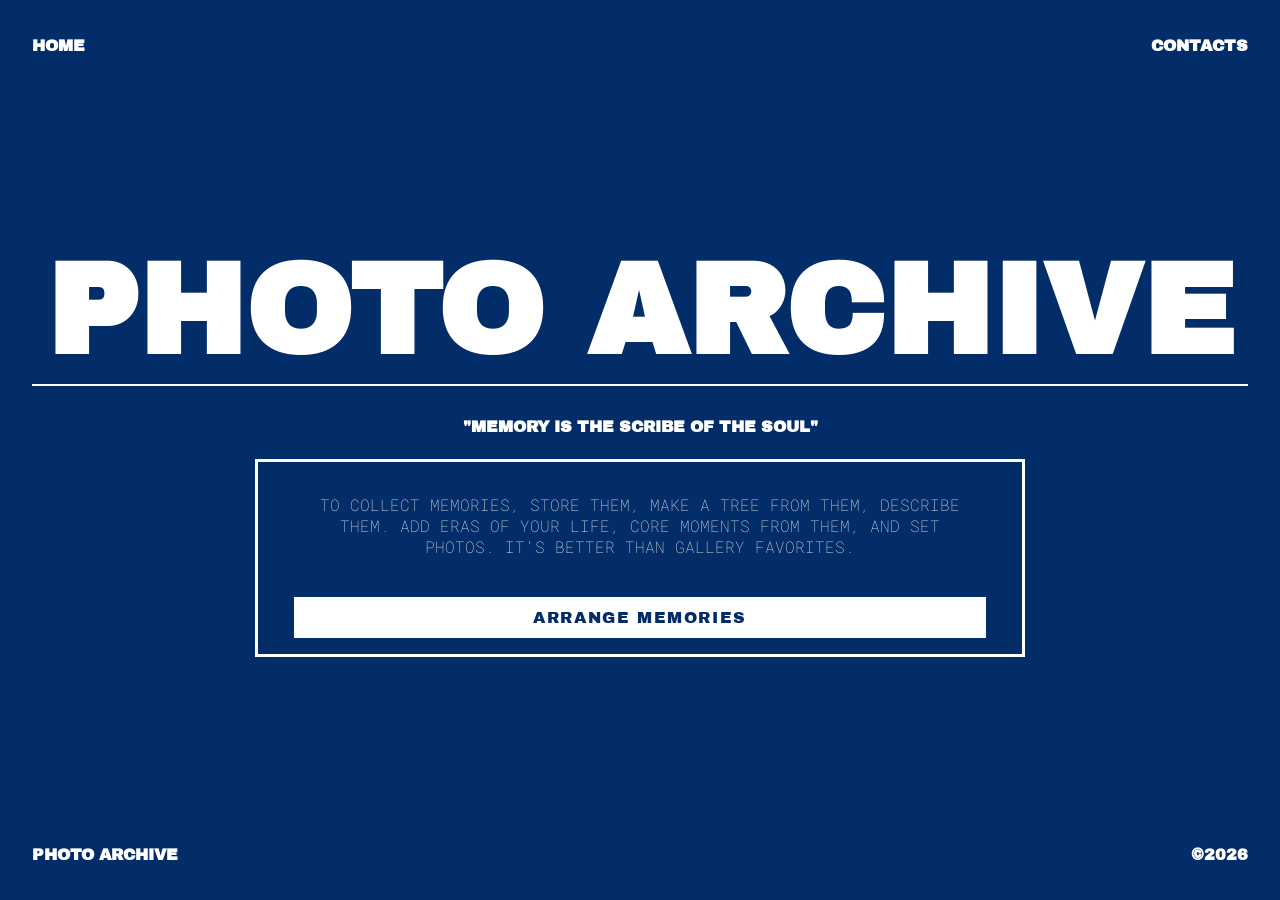
<file: index.html>
<!DOCTYPE html>
<html lang="en">
<head>
  <meta charset="UTF-8" />
  <link rel="stylesheet" href="style.css">
  <title>Photos of My Life</title>
</head>

<body>
    <header>
        <div class="edge-text">
        <h4 class="header-text" id="home"><a href="index.html">HOME</a></h4>
        <h4 class="header-text" id="credits"><a href="credits.html">CONTACTS</a></h4>
        </div>
    </header>

    <h1 class="page-title">PHOTO ARCHIVE</h1>
    <hr>
    <h2 class="quote">"MEMORY IS THE SCRIBE OF THE SOUL"</h2>

    <div class="border-text">
        <p>TO COLLECT MEMORIES, STORE THEM, MAKE A TREE FROM THEM, DESCRIBE THEM. ADD ERAS OF YOUR LIFE, CORE MOMENTS FROM THEM, AND SET PHOTOS. IT'S BETTER THAN GALLERY FAVORITES.</p>
        <a class="arrange-btn" href="tree.html">ARRANGE MEMORIES</a>
    </div>

    <footer>
        <div class="edge-text">
        <h4 class="footer-text">PHOTO ARCHIVE</h4>
        <h4 class="footer-text">©2026</h4>
        </div>
    </footer>
</body>
</html>
</file>
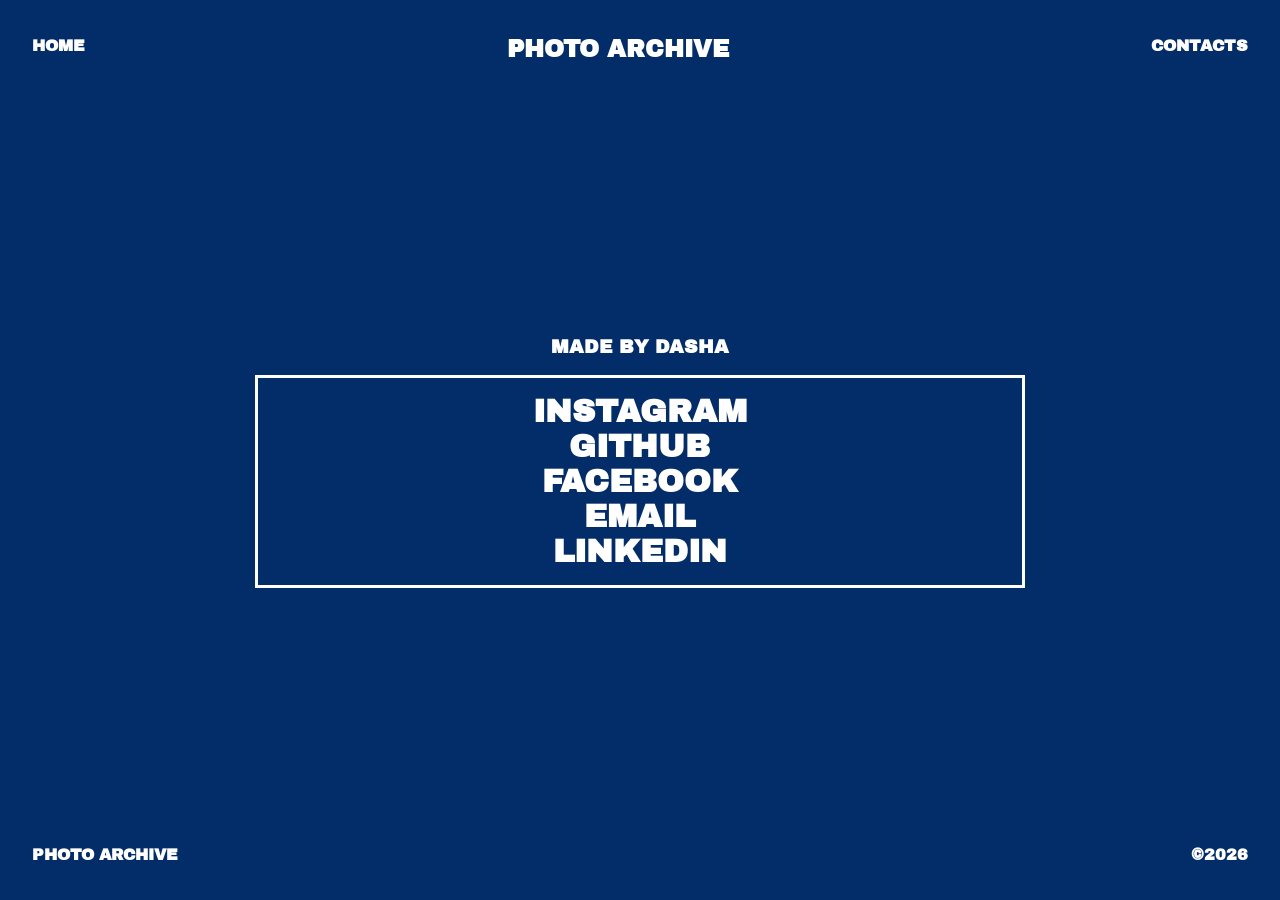
<file: credits.html>
<!DOCTYPE html>
<html lang="en">
<head>
  <meta charset="UTF-8" />
  <link rel="stylesheet" href="style.css">
  <title>Photos of My Life</title>
</head>

<body>
    <header>
        <div class="edge-text">
        <h4 class="header-text" id="home"><a href="index.html">HOME</a></h4>
        <h2 class="header-text"><a href="tree.html">PHOTO ARCHIVE</a></h2>
        <h4 class="header-text" id="credits"><a href="credits.html">CONTACTS</a></h4>
        </div>
    </header>
    
    <div class="credits-content">
    <h3>MADE BY DASHA</h3>
    <div class="border-text credits">
        <h1><a href="https://www.instagram.com/dshxlva/">INSTAGRAM</a></h1>
        <h1><a href="https://github.com/dsshji">GITHUB</a></h1>
        <h1><a href="https://www.facebook.com/share/1JJafsjZfN/?mibextid=wwXIfr">FACEBOOK</a></h1>
        <h1><a href="mailto:dshxlva@yandex.ru">EMAIL</a></h1>
        <h1><a href="https://www.linkedin.com/in/daria-lobanova-b01616350">LINKEDIN</a></h1>
    </div>
    </div>

    <footer>
        <div class="edge-text">
        <h4 class="footer-text">PHOTO ARCHIVE</h4>
        <h4 class="footer-text">©2026</h4>
        </div>
    </footer>
</body>
</html>
</file>
<file: style.css>
@import url('https://fonts.googleapis.com/css2?family=Archivo+Black&display=swap');
@import url('https://fonts.googleapis.com/css2?family=Roboto+Mono:ital,wght@0,100..700;1,100..700&display=swap');

html {
  width: 100vw;
  height: 100vh;
  background-color: #032D68;
}

.archivo-black-regular {
  font-family: "Archivo Black", sans-serif;
  font-weight: 400;
  font-style: normal;
}

.roboto-mono {
  font-family: "Roboto Mono", monospace;
  font-optical-sizing: auto;
  font-weight: 1;
  font-style: normal;
}

header {
  margin-bottom: auto;
}

footer {
  margin-top: auto;
}

h1 {color:#ffffff; font-family: "Archivo Black", sans-serif;}
h2 {color:#ffffff; font-family: "Archivo Black", sans-serif;}
h3 {color:#ffffff; font-family: "Archivo Black", sans-serif;}
h4 {color:#ffffff; font-family: "Archivo Black", sans-serif;}
h5 {color:#ffffff; font-family: "Archivo Black", sans-serif;}
h6 {color:#ffffff; font-family: "Archivo Black", sans-serif;}
p {color:#ffffff; font-weight: 100; font-family: "Roboto Mono", monospace;}

.edge-text {
  display: flex;
  flex-direction: row;
  justify-content: space-between;
}

.page-title {
  text-align: center;
  align-self: center;
  font-size: clamp(2rem, 10vw, 10rem);
  margin: 0.25rem 0 0;
  line-height: 1;
}

hr {
  border: none;
  border-top: 2px solid #ffffff;
  margin: 0.5rem 0;
}

.quote {
  text-align: center;
  font-size: 1rem;
  margin: 1.5rem 0;
}

.border-text {
  display: flex;
  flex-direction: column;
  justify-content: center;
  align-items: center;
  text-align: center;
  border-style: solid;
  border-color: #ffffff;
  border-width: 3px;
  padding: 1rem 3rem;
  width: 55%;
  margin: 0 auto;
}

.arrange-btn {
  width: 100%;
  padding: 0.75rem;
  background: #ffffff;
  color: #032D68;
  border: none;
  font-family: "Archivo Black", sans-serif;
  font-size: 1rem;
  letter-spacing: 0.1em;
  cursor: pointer;
  margin-top: 1.5rem;
  text-transform: uppercase;
}

.border-text.credits h1 {
  margin: 0;
}

body {
  height: 100vh;
  margin: 0;
  padding: 1rem 2rem;
  box-sizing: border-box;
  display: flex;
  flex-direction: column;
}

.credits-content {
  flex: 1;
  display: flex;
  flex-direction: column;
  justify-content: center;
  align-items: center;
}

a {
  text-decoration: none;
  color: #ffffff;
}

.button {
  color:#032D68;
}

.button-cont {
  display: flex;
  flex-direction: column;
  justify-content: space-around;
  gap: 0.8rem;
  position: fixed;
  left: 2rem;
  top: 50%;
  transform: translateY(-50%);
}

@media (max-width: 1230px) {
  .button-cont {
    position: absolute;
    left: 0;
    bottom: 4.3rem;
    top: auto;
    transform: none;
    width: 100%;
    flex-direction: row;
    justify-content: center;
  }
}

.photo-wrapper {
  position: relative;
  display: block;
  overflow: hidden;
}

button {
  position: relative;
  display: inline-block;
  cursor: pointer;
  outline: none;
  border: 0;
  vertical-align: middle;
  text-decoration: none;
  background: transparent;
  padding: 0;
  font-size: inherit;
  font-family: inherit;
}

.delete-photo-btn {
  position: absolute !important;
  top: 6px;
  right: 6px;
  background: rgba(0,0,0,0.6);
  color: white;
  border: none;
  border-radius: 50%;
  width: 24px;
  height: 24px;
  cursor: pointer;
  font-size: 12px;
  display: flex;
  align-items: center;
  justify-content: center;
}

button.main-button {
  width: 7.3rem;
  height: auto;
}

button.main-button .circle {
  transition: all 0.45s cubic-bezier(0.65, 0, 0.076, 1);
  position: relative;
  display: block;
  margin: 0;
  width: 1.5rem;
  height: 1.5rem;
  border-radius: 0.8125rem;
  background: #ffffff;
}

button.main-button .circle .icon {
  transition: all 0.45s cubic-bezier(0.65, 0, 0.076, 1);
  position: absolute;
  top: 0;
  bottom: 0;
  margin: auto;
  background: #032D68;
}

button.main-button .circle .icon.arrow {
  transition: all 0.45s cubic-bezier(0.65, 0, 0.076, 1);
  left: 0.3125rem;
  width: 0.5625rem;
  height: 0.0625rem;
  background: none;
}

button.main-button .circle .icon.arrow::before {
  position: absolute;
  content: "";
  top: -0.145rem;
  right: 0.03125rem;
  width: 0.3125rem;
  height: 0.3125rem;
  border-top: 0.0625rem solid #032D68;
  border-right: 0.0625rem solid #032D68;
  transform: rotate(45deg);
}

button.main-button .button-text {
  transition: all 0.45s cubic-bezier(0.65, 0, 0.076, 1);
  font-family: "Archivo Black", sans-serif;
  position: absolute;
  top: 0;
  left: 0;
  right: 0;
  bottom: 0;
  font-size: 0.7rem;
  color: #ffffff;
  font-weight: 700;
  line-height: 2;
  margin-left: 2rem;
  vertical-align: center;
  text-align: left;
  text-transform: uppercase;
}

button:hover .circle {
  width: 100%;
}

button:hover .circle .icon.arrow {
  background: #032D68;
  transform: translate(0.5rem, 0);
}

button:hover .button-text {
  color: #032D68;
}

dialog {
  background-color: #032D68;
  border: 1px solid #ffffff;
  border-radius: 1.1em;
  padding: 0;
}

dialog::backdrop {
  background: rgba(0, 0, 0, 0.6);
}

#nodePopup {
  width: 60vw;
  height: fit-content;
  max-height: 75vh;
  overflow: auto;
  border-radius: 12px;
  padding: 24px;
  box-sizing: border-box;
}

#nodePopupTitle {
  margin: 0 0 1rem;
}

#nodePopupPhotos {
  display: grid;
  gap: 10px;
  max-height: 60vh;
  overflow-y: auto;
}

#nodePopupPhotos img {
  width: 100%;
  max-height: 60vh;
  object-fit: cover;
  display: block;
}

.svg-cont {
  align-self: center;
  width: 75vw;
  height: 90vh;
  border-style: solid;
  border-color: #ffffff;
  border-width: 3px;
  box-sizing: border-box;
}

@media (max-width: 1220px) {
  .svg-cont {
    width: 75vw;
    height: 70vh;
  }
}

#tree-svg {
  width: 100%;
  height: 100%;
  display: block;
}

.tree-node {
  fill: #ffffff;
  stroke: #032D68;
}

.tree-link {
  stroke: #ffffff;
}

.tree-label {
  fill: #ffffff;
  font-family: "Archivo Black", sans-serif;
}

#photoPopup {
  width: 28rem;
  max-width: 90vw;
  height: 62vh;
  max-height: 90vh;
}

#eraPopup {
  width: 28rem;
  max-width: 90vw;
  height: 40vh;
  max-height: 90vh;
}

.form {
  background-color: #032D68;
  padding: 2rem;
  display: flex;
  flex-direction: column;
  gap: 0.75rem;
  position: relative;
  border-radius: 1.1em;
}

.dialog-close {
  position: absolute;
  top: 1rem;
  right: 1rem;
  background: transparent;
  color: #ffffff;
  font-family: "Archivo Black", sans-serif;
  font-size: 1rem;
  cursor: pointer;
  padding: 0.2rem 0.45rem;
  line-height: 1;
  opacity: 0.75;
  border: none;
}

.dialog-close:hover {
  opacity: 1;
}

.title {
  text-align: center;
  font-family: "Archivo Black", sans-serif;
  font-size: 1.4rem;
  color: #fff;
  padding-bottom: 0.75rem;
  margin-bottom: 0.25rem;
  border-bottom: 1px solid rgba(255, 255, 255, 0.25);
}

.label {
  color: #ffffff;
  font-family: "Archivo Black", sans-serif;
  font-size: 0.75rem;
  letter-spacing: 0.08em;
  margin-bottom: -0.25rem;
}

.form-input {
  padding: 0.6rem 0.8rem;
  background: rgba(255, 255, 255, 0.08);
  border: 1px solid rgba(255, 255, 255, 0.35);
  border-radius: 4px;
  color: #ffffff;
  font-family: "Roboto Mono", monospace;
  font-size: 0.85rem;
  outline: none;
  transition: border-color 0.2s, background 0.2s;
  width: 100%;
  box-sizing: border-box;
}

.form-input::placeholder {
  color: rgba(255, 255, 255, 0.35);
}

.form-input:focus {
  border-color: #ffffff;
  background: rgba(255, 255, 255, 0.12);
}

.upload-area {
  border: 2px dashed rgba(255, 255, 255, 0.5);
  border-radius: 8px;
  padding: 1.5rem 1rem;
  display: flex;
  flex-direction: column;
  align-items: center;
  justify-content: center;
  cursor: pointer;
  gap: 0.4rem;
  transition: background 0.2s, border-color 0.2s;
  text-align: center;
}

.upload-area:hover {
  background: rgba(255, 255, 255, 0.07);
  border-color: #ffffff;
}

.upload-icon {
  width: 2.5rem;
  height: 2.5rem;
}

.upload-text {
  font-family: "Archivo Black", sans-serif;
  font-size: 0.85rem;
  color: #ffffff;
  margin: 0;
}

.empty-text {
  color: #ffffff;
  font-family: "Roboto Mono", monospace;
  font-size: 0.85rem;
  margin: 0;
}

.file-name {
  font-family: "Roboto Mono", monospace;
  font-size: 0.75rem;
  color: rgba(255, 255, 255, 0.55);
}

#file {
  display: none;
}

#confirmPopup {
  width: 22rem;
  max-width: 90vw;
}

.confirm-message {
  text-align: center;
  font-family: "Archivo Black", sans-serif;
  font-size: 1rem;
  color: #ffffff;
  margin: 0 0 1.5rem;
}

.confirm-buttons {
  display: flex;
  gap: 0.75rem;
}

.confirm-buttons .arrange-btn {
  flex: 1;
  margin-top: 0;
}

.confirm-no-btn {
  flex: 1;
  padding: 0.75rem;
  background: transparent;
  color: #ffffff;
  border: 1px solid rgba(255, 255, 255, 0.5);
  font-family: "Archivo Black", sans-serif;
  font-size: 1rem;
  letter-spacing: 0.1em;
  cursor: pointer;
  text-transform: uppercase;
  transition: background 0.2s, border-color 0.2s;
}

.confirm-no-btn:hover {
  background: rgba(255, 255, 255, 0.1);
  border-color: #ffffff;
}
</file>
